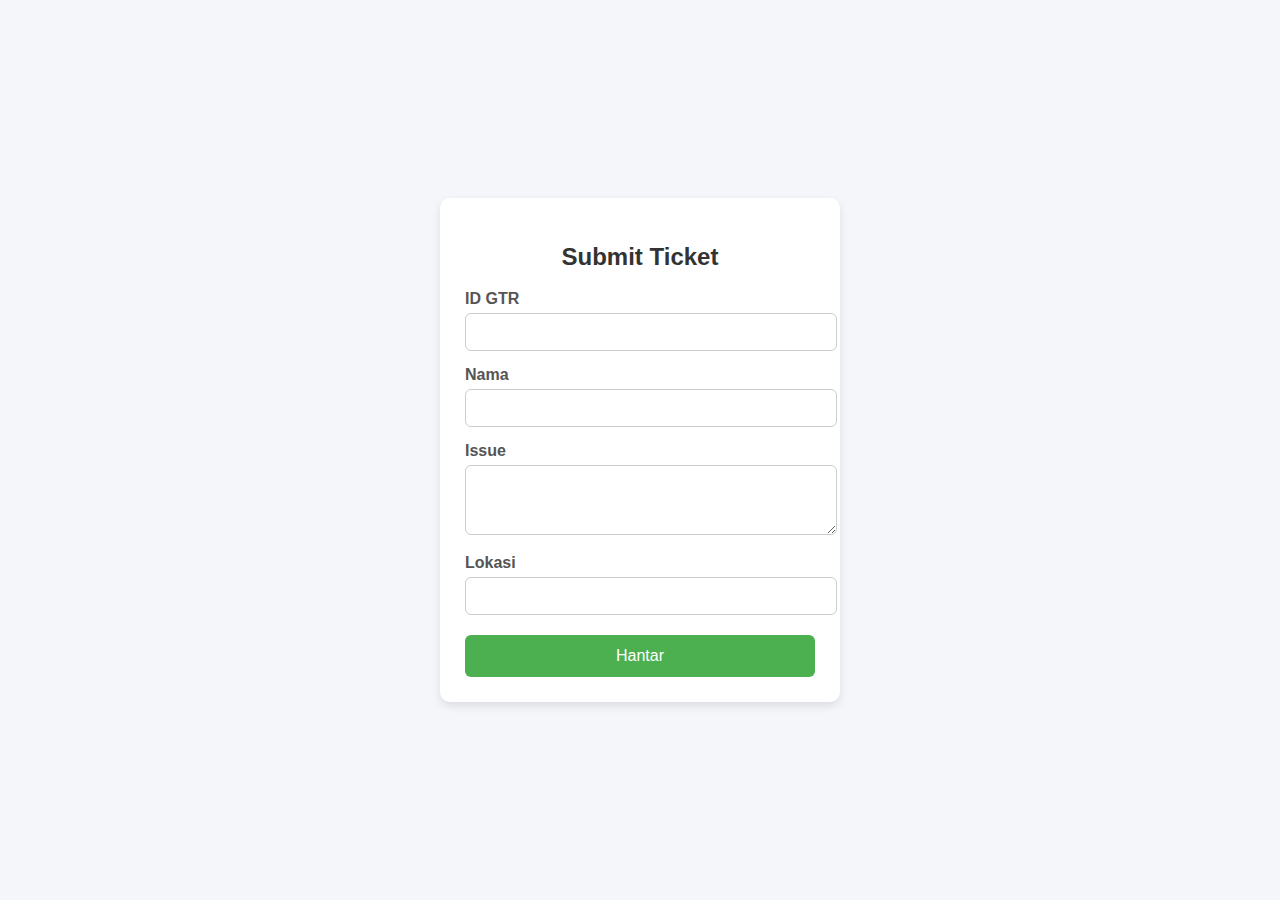
<file: FormTicket/formticket.html>
<!DOCTYPE html>
<html lang="ms">
<head>
<meta charset="UTF-8">
<meta name="viewport" content="width=device-width, initial-scale=1.0">
<title>Submit Ticket</title>
<style>
    body {
        font-family: Arial, sans-serif;
        background: #f4f6f9;
        display: flex;
        justify-content: center;
        align-items: center;
        height: 100vh;
        margin: 0;
    }
    .container {
        background: #fff;
        padding: 25px;
        border-radius: 10px;
        box-shadow: 0 4px 10px rgba(0,0,0,0.1);
        width: 350px;
    }
    h2 {
        text-align: center;
        color: #333;
    }
    label {
        font-weight: bold;
        display: block;
        margin-top: 15px;
        color: #555;
    }
    input, textarea, select {
        width: 100%;
        padding: 10px;
        margin-top: 5px;
        border: 1px solid #ccc;
        border-radius: 6px;
        font-size: 14px;
    }
    button {
        width: 100%;
        margin-top: 20px;
        background: #4CAF50;
        color: white;
        padding: 12px;
        border: none;
        border-radius: 6px;
        font-size: 16px;
        cursor: pointer;
    }
    button:hover {
        background: #45a049;
    }
    .alert {
        padding: 10px;
        text-align: center;
        border-radius: 5px;
        margin-top: 15px;
        display: none;
    }
    .success {
        background-color: #d4edda;
        color: #155724;
    }
    .error {
        background-color: #f8d7da;
        color: #721c24;
    }
</style>
</head>
<body>

<div class="container">
    <h2>Submit Ticket</h2>
    <form id="ticketForm">
        <label>ID GTR</label>
        <input type="text" name="id_gtr" required>

        <label>Nama</label>
        <input type="text" name="name" required>

        <label>Issue</label>
        <textarea name="issue" rows="3" required></textarea>

        <label>Lokasi</label>
        <input type="text" name="location" required>

        <button type="submit">Hantar</button>
        <div id="alertBox" class="alert"></div>
    </form>
</div>

<script>
    document.getElementById("ticketForm").addEventListener("submit", async function(e) {
        e.preventDefault();

        const formData = {
            id_gtr: this.id_gtr.value,
            name: this.name.value,
            issue: this.issue.value,
            location: this.location.value
        };

        const alertBox = document.getElementById("alertBox");

        try {
            const response = await fetch("PASTE_WEB_APP_URL_DI_SINI", {
                method: "POST",
                body: JSON.stringify(formData),
                headers: {
                    "Content-Type": "application/json"
                }
            });

            const result = await response.json();
            if (result.status === "success") {
                alertBox.textContent = "✅ Ticket submitted successfully!";
                alertBox.className = "alert success";
                alertBox.style.display = "block";
                setTimeout(() => {
                    window.location.href = "main.html";
                }, 1500);
            } else {
                throw new Error("Server returned an error");
            }
        } catch (error) {
            alertBox.textContent = "❌ Error submitting ticket.";
            alertBox.className = "alert error";
            alertBox.style.display = "block";
        }
    });
</script>

</body>
</html>
</file>
